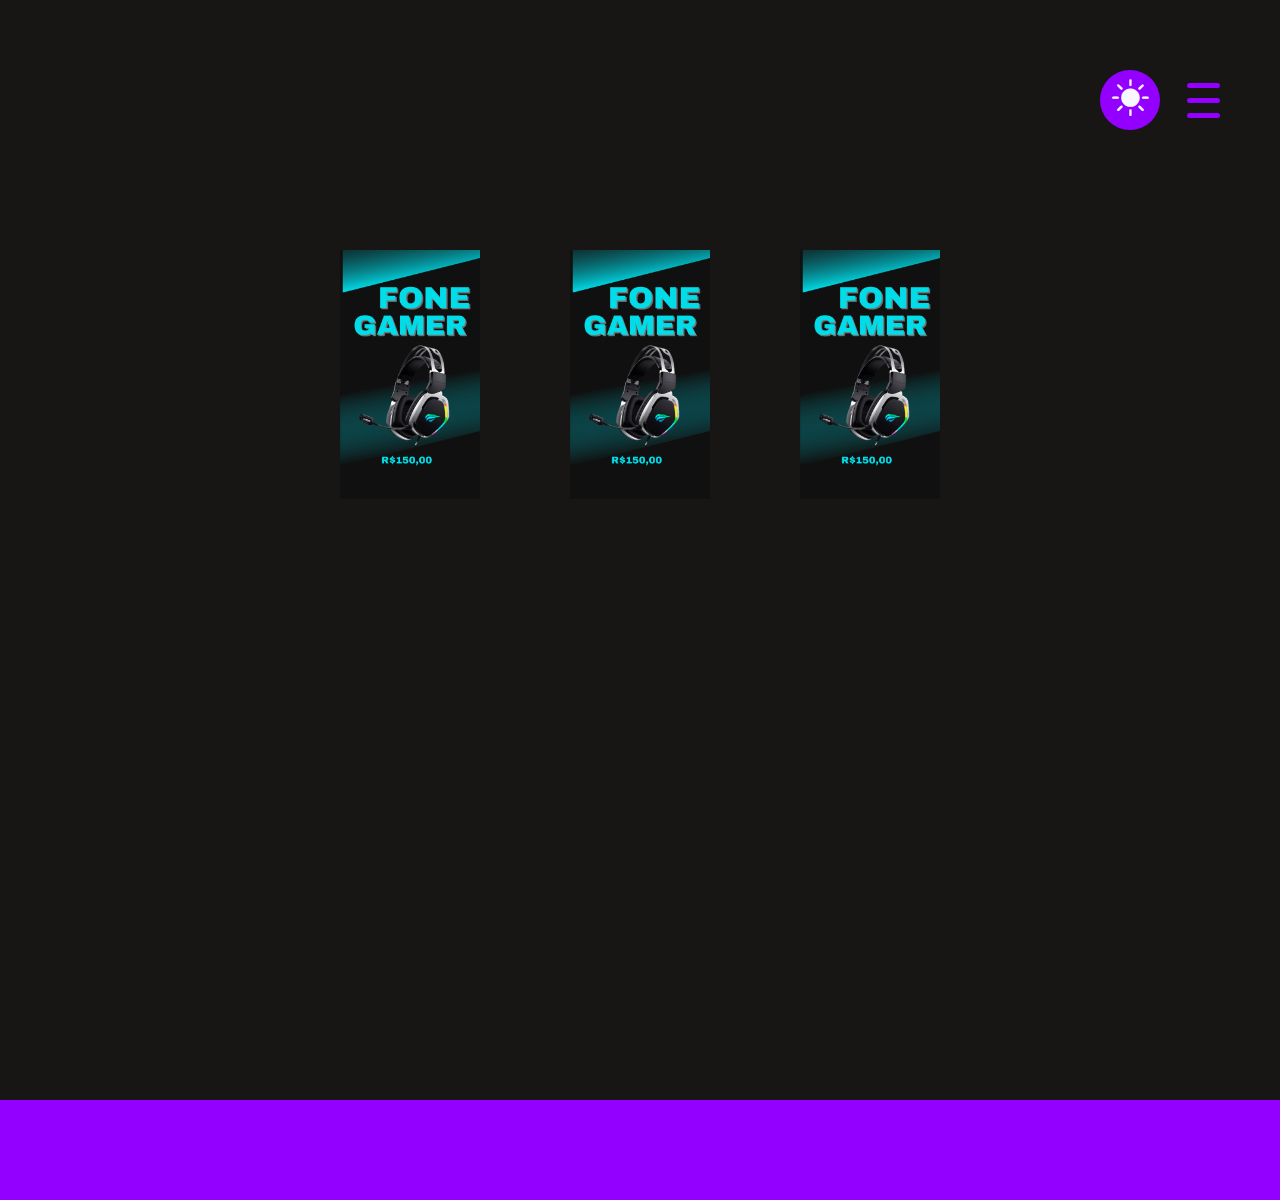
<file: pages/produtos/fones/index.html>
<!DOCTYPE html>
<html lang="pt-br">
<head >
    <meta charset="UTF-8">
    <meta http-equiv="X-UA-Compatible" content="IE=edge">
    <meta name="viewport" content="width=device-width, initial-scale=1.0">
    <title>Tecnoshop - Produtos / Fones</title>
    <link rel="stylesheet" href="../../../assets/css/style.css">
</head>
<body class="dark">
    <header>
        <a href="../../home/index.html">
          <h1 id="header-title">
            <span class="purple" id="primeiro">Tec</span>
            <span class="line-light" id="segundo">No</span>
            <span class="line-light" id="quarto">S</span>
            <span class="purple" id="terceiro">hop</span>
          </h1>
        </a>
       
        <div class="toggle-container enabled-animation">
            <i class="bi bi-sun-fill" id="toggle-icon">
                
            </i>
        </div>
        <div class="menu-hamburguer">
            <div class="menu-hamburguer-bar"></div>
            <div class="menu-hamburguer-bar"></div>
            <div class="menu-hamburguer-bar"></div>
        </div>
    </header>
    <nav>
        <ul class="menu">
            <li id="menu-inicio">
                <a href="../../home/index.html">Início</a>
            </li>
            <li>
                <a href="../index.html">Produtos</a>
                <ul class="submenu">
                    <li class="submenu-item">
                        <a href="../mousepads/index.html">Mousepads</a>
                    </li>
                    <li class="submenu-item">
                        <a href="../teclados/index.html">Teclados</a>
                    </li>
                    <li class="submenu-item">
                        <a href="index.html">Mouses</a>
                    </li>
                </ul>
            </li>
            <li>
                <a href="../../acessorios/index.html">Acessórios</a>
                <ul class="submenu">
                    <li class="submenu-item">
                        <a href="../../acessorios/pc/index.html">PC</a>
                    </li>
                    <li class="submenu-item">
                        <a href="../../acessorios/console/index.html">Console</a>
                    </li>
                    <li class="submenu-item">
                        <a href="../../acessorios/mobile/index.html">Mobile</a>
                    </li>
                </ul>

            </li>
            <li>
                <a href="../../videos/index.html">Vídeos</a>
            </li>
            <li>
                <a href="../../contato/index.html">Contato</a>
            </li>
        </ul>
    </nav>
    <main>
       <section class="section-produtos">
            <div class="produtos">
                <div class="produto">
                    <img class="produto-image" src="../../../assets/images/fone.png">
                </div>
                <div class="produto">
                    <img class="produto-image" src="../../../assets/images/fone.png">
                </div>
                <div class="produto">
                    <img class="produto-image" src="../../../assets/images/fone.png">
                </div>
            </div>
           
       </section>
    </main>
    <footer id="rodape">
        
    </footer>
    <script type="module" src="./../../../script.js"></script>
</body>
</html>
</file>
<file: assets/css/style.css>
@import url("https://cdn.jsdelivr.net/npm/bootstrap-icons@1.9.1/font/bootstrap-icons.css");
@import url("root.css");
@import url("animations.css");

@import url("fonts.css");

* {
    margin: 0;
    padding: 0;
    box-sizing: border-box;
    text-decoration: none;
    list-style: none;
    font-weight: bold;
    
}

body {
    width: 100vw;
    height: 100vh;
    font-family: Arial, Helvetica, sans-serif;
    background-color: black;
    overflow-x: hidden;
    
    
}

/*====== Aqui fica a manipulação dos temas =======*/

body.dark {
    background-color: var(--bg-theme-black);
    color: var(--text-theme-black);
    transition: var(--transition-3) background-color;
}

body.light {
    background-color: var(--bg-theme-white);
    color: var(--text-theme-white);
    transition: var(--transition-3) background-color;
    
}

body.dark a {
    color: var(--text-theme-black);
    
}

body.light a {
    color: var(--text-theme-white);
    
}

body.dark i#toggle-icon {
    color: var(--bg-theme-white);
}

body.light i#toggle-icon {
    color: var(--bg-theme-black);
}

body.dark #header-title {
    color: var(--text-theme-black);
}


body.light #header-title {
    color: var(--text-theme-white);
}

body.light span#segundo {
    color: var(--text-theme-white);
}


header {
    display: flex;
    align-items: center;
    justify-content: space-between;
    padding: 15px 60px;
    height: 200px;
    position: relative;
}

h1#header-title {
    text-transform: uppercase;
    font-family: ArialBlack;
    display: flex;
    flex-direction: column;
    width: 170px;
    position: relative;
    height: 150px;
}

span.purple {
    color: var(--color-second);
    position: absolute;
}

span.line-light {
    color: var(--text-theme-black);
    position: relative;
}

span#primeiro {
    top: 0;
    left: 0;
    opacity: 0;
    animation-name: opacityEffect;
    animation-duration: 0.3s;
    animation-fill-mode: forwards;
    animation-timing-function: ease-in-out;
    animation-delay: 0.3s;
    
}



span#terceiro {
    animation-name: opacityEffect;
    animation-duration: 0.3s;
    animation-fill-mode: forwards;
    animation-timing-function: ease-in-out;
    animation-delay: 0.3s;
}

span#segundo {
    top: 50px;
    left: 40px;
    opacity: 0;   
    animation-name: opacityEffect;
    animation-duration: 0.3s;
    animation-fill-mode: forwards;
    animation-timing-function: ease-in-out;
    animation-delay: 0.6s;
}

span#terceiro {
    right: 0;
    bottom: 0;
    opacity: 0;
    animation-name: opacityEffect;
    animation-duration: 0.3s;
    animation-fill-mode: forwards;
    animation-timing-function: ease-in-out;
    animation-delay: 1.1s;
}

span#quarto {
    transform: translateX(96px) translateY(5.4px);
    opacity: 0;
    animation-name: positionEffect;
    animation-duration: 0.8s;
    animation-fill-mode: forwards;
    animation-delay: 1s;
    animation-iteration-count: infinite;
    animation-direction: alternate;
    animation-timing-function: ease-in-out;
    
}


div.toggle-container {
    display: flex;
    width: 60px;
    height: 60px;
    gap: 20px;
    padding: 20px 15px;
    border-radius: var(--circle);
    background-color: var(--color-second);
    position: absolute;
    right: 120px;
    cursor: pointer;
    transition: var(--transition-3) transform;
    align-items: center;
    justify-content: center;
    
    
}


div.toggle-container.enabled-animation {
    animation-name: rotateCircleEffect;
    animation-duration: 0.7s;
    animation-iteration-count: infinite;
    animation-timing-function: linear;
    animation-fill-mode: forwards;
}


 
i#toggle-icon {
    transform: scale(2.3);
}


nav {
    background-color: var(--color-primary);
    transition: var(--transition-3) all;
    height: 0;
    width: 100%;
    position: absolute;
    z-index: 2;
}

nav.is-visible {
    height: 60px;
}


.menu-hamburguer {
    display: flex;
    flex-direction: column;
    gap: 10px;
    width: 33px;
    cursor: pointer;
}

.menu-hamburguer-bar {
    width: 100%;
    background-color: var(--color-second);
    height: 5px;
    border-radius: var(--border-radius-4);
}

.menu {
    display: flex;
    gap: 100px;
    height: 100%;
    background-color: var(--color-second);
    justify-content: center;
    overflow: hidden;
   
    
}

.menu li a{
    display: inline-block;
    height: 100%;
    font-size: 20px;
    padding: 13px;
    
}

.menu li a {
    animation-name: zoomEffect;
    animation-timing-function: linear;
    animation-duration: 1s;
    animation-direction: alternate;
    animation-iteration-count: infinite;
}

.submenu {
    position: absolute;
    background-color: var(--color-primary);
    display: none;
    flex-direction: column;
    align-items: center;
    gap: 30px;
    height: max-content;
    width: 150px;
    padding-bottom: 10px;
    
}


.submenu li a {
    width: 100%;
    
    
}

.menu li:hover .submenu {
    display: flex;
}


.menu li a:hover {
    background-color: black;
    color: white;
    
}

.submenu li a:hover {
    background-color: var(--color-second);
    color: black;
    background-color: black;
    color: white;
}

.promocao-container {
    width: 100%;
    display: flex;
    height: 200px;
    margin-top: 50px;
    justify-content: center;
}


main {
    height: 100vh;
    display: flex;
    justify-content: center;
    
}

footer {
    width: 100%;
    height: 100px;
    background-color: var(--color-second);
    display: flex;
    justify-content: center;
    align-items: center;
}

.produto-image {
    opacity: 1;
    width: 140px;
    animation-name: zoomEffect;
    animation-timing-function: linear;
    animation-duration: 1s;
    animation-direction: alternate;
    animation-iteration-count: infinite;
}

.section-produtos {
    width: 100vw;
    display: flex;
    flex-direction: column;
    align-items: center;
}



.produtos {
    display: flex;
    width: 600px;
    justify-content: space-between;
    flex-wrap: wrap;
    margin-top: 50px;
}
</file>
